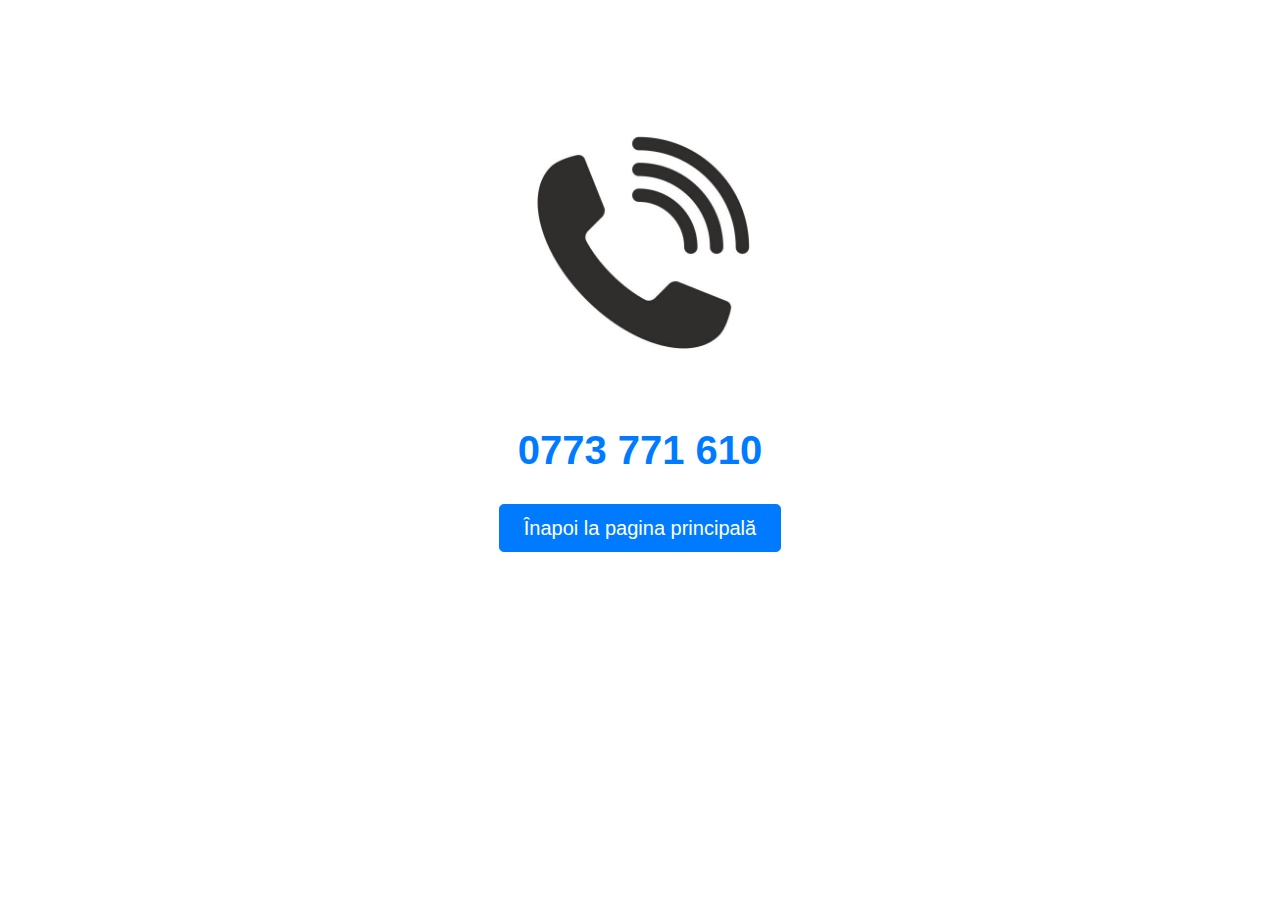
<file: contact.html>
<!DOCTYPE html>
<html lang="en">
<head>
  <meta charset="UTF-8">
  <meta name="viewport" content="width=device-width, initial-scale=1.0">
  <link rel="stylesheet" href="https://maxcdn.bootstrapcdn.com/bootstrap/4.5.2/css/bootstrap.min.css">
  <title>Contact</title>

  <!-- Stilizarea numărului de telefon -->
  <style>
    .phone-number {
      font-size: 40px;
      font-weight: bold;
    }

    .unselectable{
      -webkit-user-select: none; /* Chrome, Safari, Opera */
      -moz-user-select: none; /* Firefox */
      -ms-user-select: none; /* IE 10 and IE 11 */
      user-select: none;
    }
  </style>

 
</head>

<body>
  <div class="px-4 py-5 my-5 text-center">
    <img class="d-block mx-auto mb-4 unselectable" src="./imagini-contact-page/phone.jpg" alt="termopan cut" height="300">
    <h1 class="display-5 fw-bold text-body-emphasis"></h1>
    <div class="col-lg-6 mx-auto">

      <!-- Numărul de telefon codat ca o ancoră pentru copiere la telefoane -->
      <a class="lead mb-4 phone-number" href="tel:0773771610"><strong>0773 771 610</strong></a>

      <!-- Bootstrap spacing class for spacing -->
      <div class="mb-4"></div>

      <button type="button" id="backButton" class="btn btn-primary btn-lg px-4 gap-3">Înapoi la pagina principală</button>
    </div>
  </div>

  <script>
    // Get a reference to the button element
    const backButton = document.getElementById('backButton');

    // Add a click event listener to the button
    backButton.addEventListener('click', function() {
      // Replace 'your-target-page.html' with the actual URL of the page you want to navigate to
      window.location.href = './index.html';
    });
  </script>
  <script src="https://cdnjs.cloudflare.com/ajax/libs/popper.js/1.16.0/umd/popper.min.js"></script>
  <script src="https://maxcdn.bootstrapcdn.com/bootstrap/4.5.2/js/bootstrap.min.js"></script>
</body>
</html>
</file>
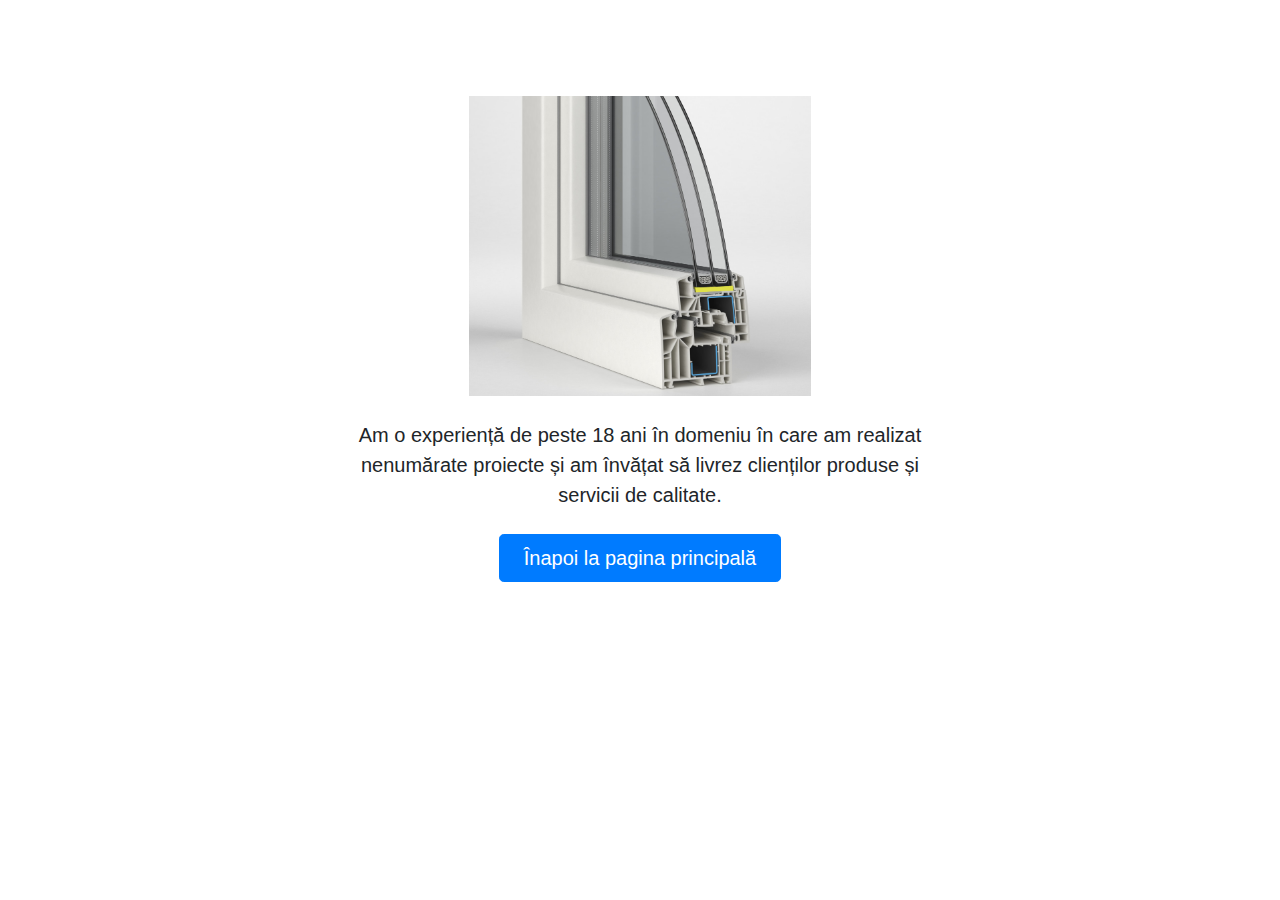
<file: despre.html>
<!DOCTYPE html>
<html lang="en">
<head>
  <meta charset="UTF-8">
  <meta name="viewport" content="width=device-width, initial-scale=1.0">
  <link rel="stylesheet" href="https://maxcdn.bootstrapcdn.com/bootstrap/4.5.2/css/bootstrap.min.css">
  <title>Despre</title>
</head>

<body>
  <div class="px-4 py-5 my-5 text-center">
    <img class="d-block mx-auto mb-4" src="./imagini-about-page/termopan-cut.jpg" alt="termopan cut"  height="300">
    <h1 class="display-5 fw-bold text-body-emphasis"></h1>
    <div class="col-lg-6 mx-auto">
      <p class="lead mb-4"><strong>Am o experiență de peste 18 ani în domeniu în care am realizat nenumărate proiecte și am învățat
        să livrez clienților produse și servicii de calitate.</strong></p>
      <div class="d-grid gap-2 d-sm-flex justify-content-sm-center">
        <button type="button" id="backButton" class="btn btn-primary btn-lg px-4 gap-3">Înapoi la pagina principală</button>
        
      </div>
    </div>
  </div>

  <script>
    // Get a reference to the button element
    const backButton = document.getElementById('backButton');
  
    // Add a click event listener to the button
    backButton.addEventListener('click', function() {
      // Replace 'your-target-page.html' with the actual URL of the page you want to navigate to
      window.location.href = './index.html';
    });
  </script>

</body>

</html>
</file>
